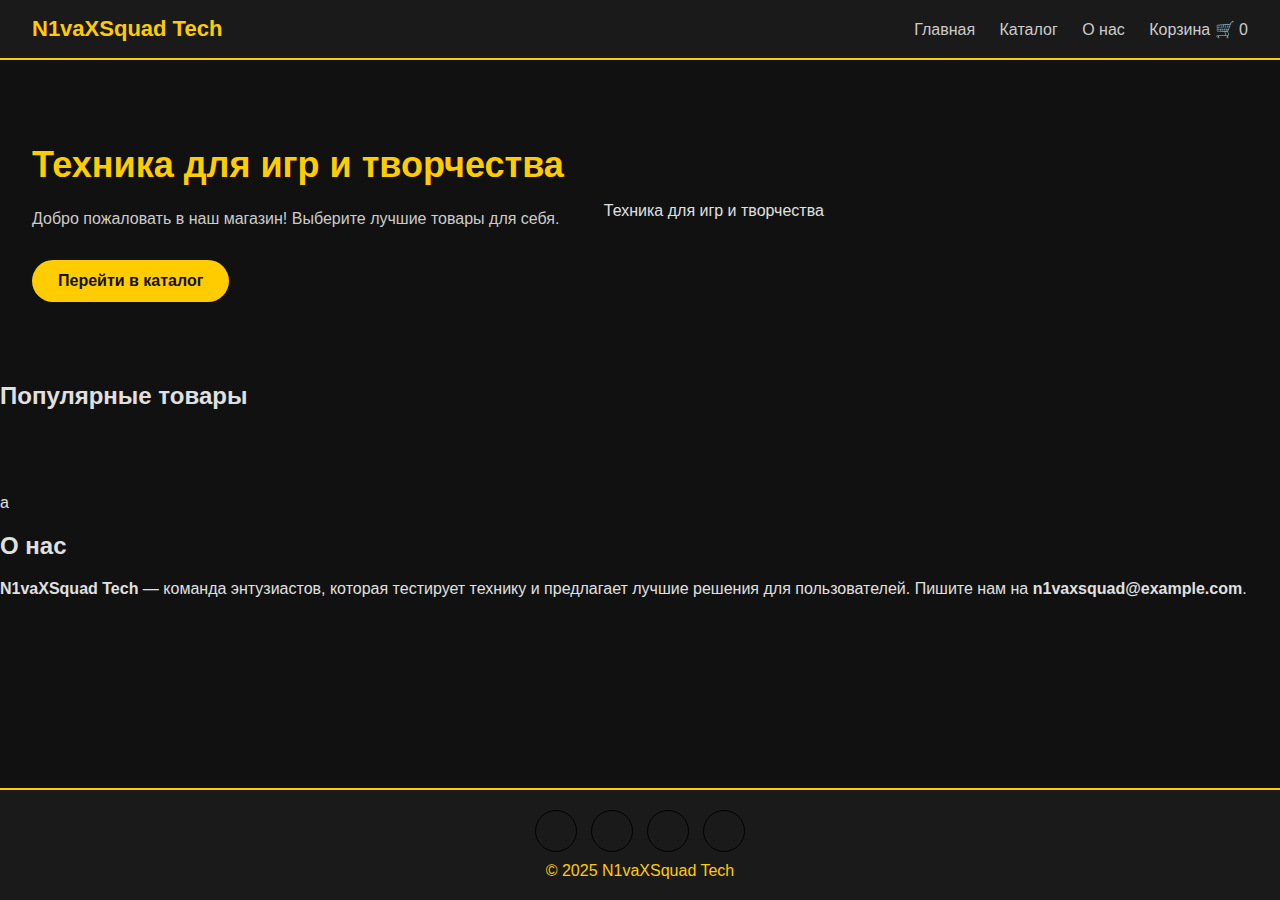
<file: index.html>
<!DOCTYPE html>
<html lang="ru">
<head>
  <meta charset="UTF-8">
  <meta name="viewport" content="width=device-width, initial-scale=1.0">
  <title>N1vaXSquad Tech</title>
  <link rel="stylesheet" href="style.css">
</head>
<body>

<header class="site-header">
  <div class="logo">N1vaXSquad Tech</div>
  <nav class="site-nav">
    <a href="index.html">Главная</a>
    <a href="catalog.html">Каталог</a>
    <a href="about.html">О нас</a>
    <a href="cart.html">Корзина 🛒 <span id="cart-count">0</span></a>
  </nav>
</header>

<main>
  <section class="hero">
    <div class="hero-text">
      <h1>Техника для игр и творчества</h1>
      <p>Добро пожаловать в наш магазин! Выберите лучшие товары для себя.</p>
      <a href="catalog.html" class="btn-main">Перейти в каталог</a>
    </div>
    <div class="hero-image">Техника для игр и творчества</div>
  </section>

  <section class="products-section">
    <h2>Популярные товары</h2>
    <div id="popular-products" class="products-grid"></div>a
  </section>

  <section class="about-section">
    <h2>О нас</h2>
    <p><strong>N1vaXSquad Tech</strong> — команда энтузиастов, которая тестирует технику и предлагает лучшие решения для пользователей. Пишите нам на <strong>n1vaxsquad@example.com</strong>.</p>
  </section>
</main>

<footer>
<div class="footer-socials">
  <a href="https://www.tiktok.com/@dendaiv5" class="social tiktok" title="TikTok"></a>
  <a href="https://www.youtube.com/@dendaiv2" class="social youtube" title="YouTube"></a>
  <a href="https://www.twitch.tv/dendaiv" class="social twitch" title="Twitch"></a>
  <a href="https://t.me/dendaiv" class="social telegram" title="Telegram"></a>
</div>
  © 2025 N1vaXSquad Tech
</footer>

<script src="products.js"></script>
<script src="script.js"></script>
</body>
</html>
</file>
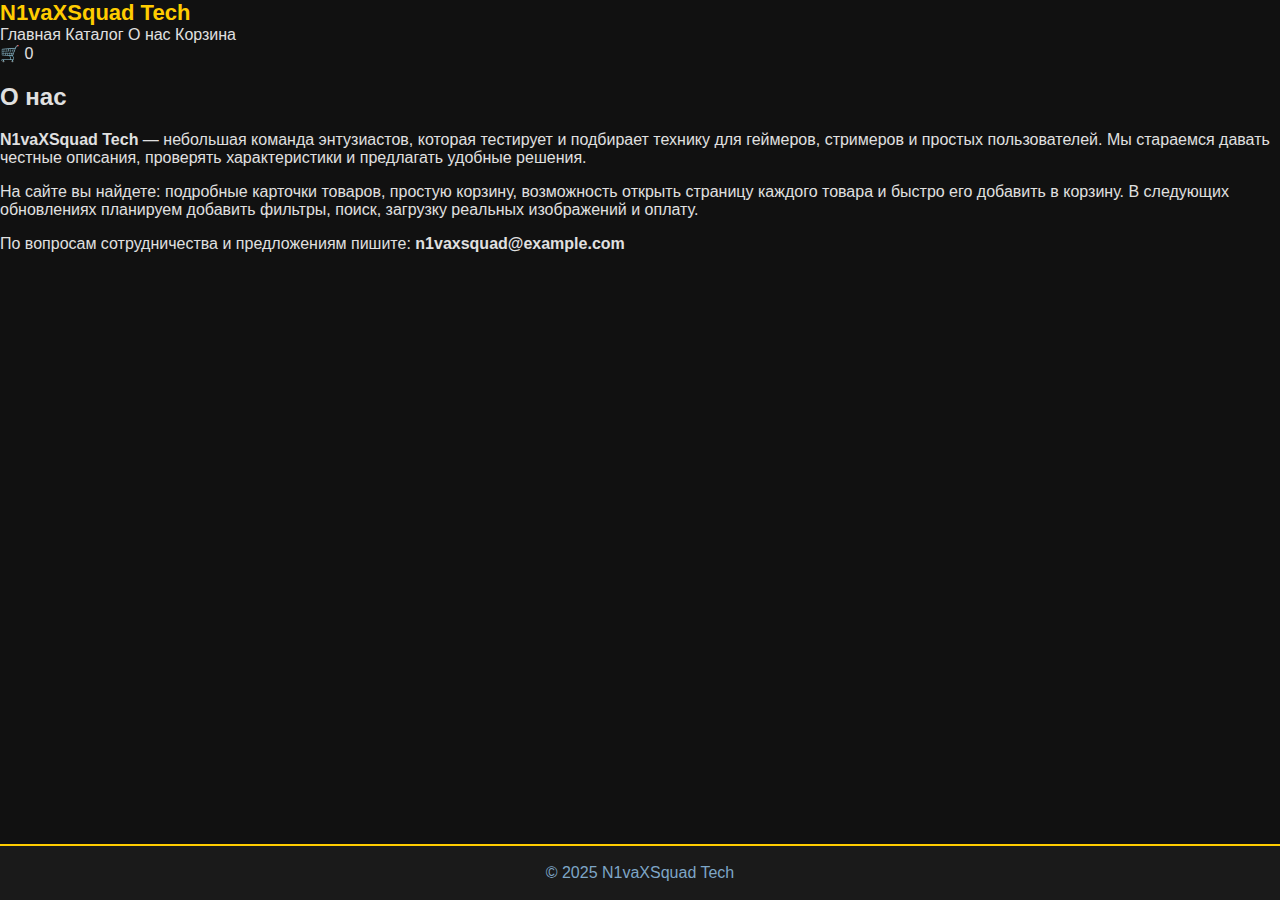
<file: about.html>
<!DOCTYPE html>
<html lang="ru">
<head>
  <meta charset="utf-8" />
  <meta name="viewport" content="width=device-width,initial-scale=1" />
  <title>О нас — N1vaXSquad Tech</title>
  <link rel="stylesheet" href="style.css" />
</head>
<body class="">
  <header class="header">
    <div class="logo">N1vaXSquad Tech</div>
    <nav class="nav">
      <a href="index.html">Главная</a>
      <a href="catalog.html">Каталог</a>
      <a href="about.html">О нас</a>
      <a href="cart.html">Корзина</a>
    </nav>
    <div class="cart-badge">🛒 <span id="cart-count">0</span></div>
  </header>

  <main class="container">
    <h2 class="section-title">О нас</h2>
    <div class="about-block">
      <p><strong>N1vaXSquad Tech</strong> — небольшая команда энтузиастов, которая тестирует и подбирает технику для геймеров, стримеров и простых пользователей. Мы стараемся давать честные описания, проверять характеристики и предлагать удобные решения.</p>

      <p style="margin-top:10px;">На сайте вы найдете: подробные карточки товаров, простую корзину, возможность открыть страницу каждого товара и быстро его добавить в корзину. В следующих обновлениях планируем добавить фильтры, поиск, загрузку реальных изображений и оплату.</p>

      <p style="margin-top:10px;">По вопросам сотрудничества и предложениям пишите: <strong>n1vaxsquad@example.com</strong></p>
    </div>
  </main>

  <footer class="container" style="text-align:center;padding:18px 0;color:#7ea6c7;">
    © 2025 N1vaXSquad Tech
  </footer>

  <script src="products.js"></script>
  <script src="script.js"></script>
</body>
</html>
</file>
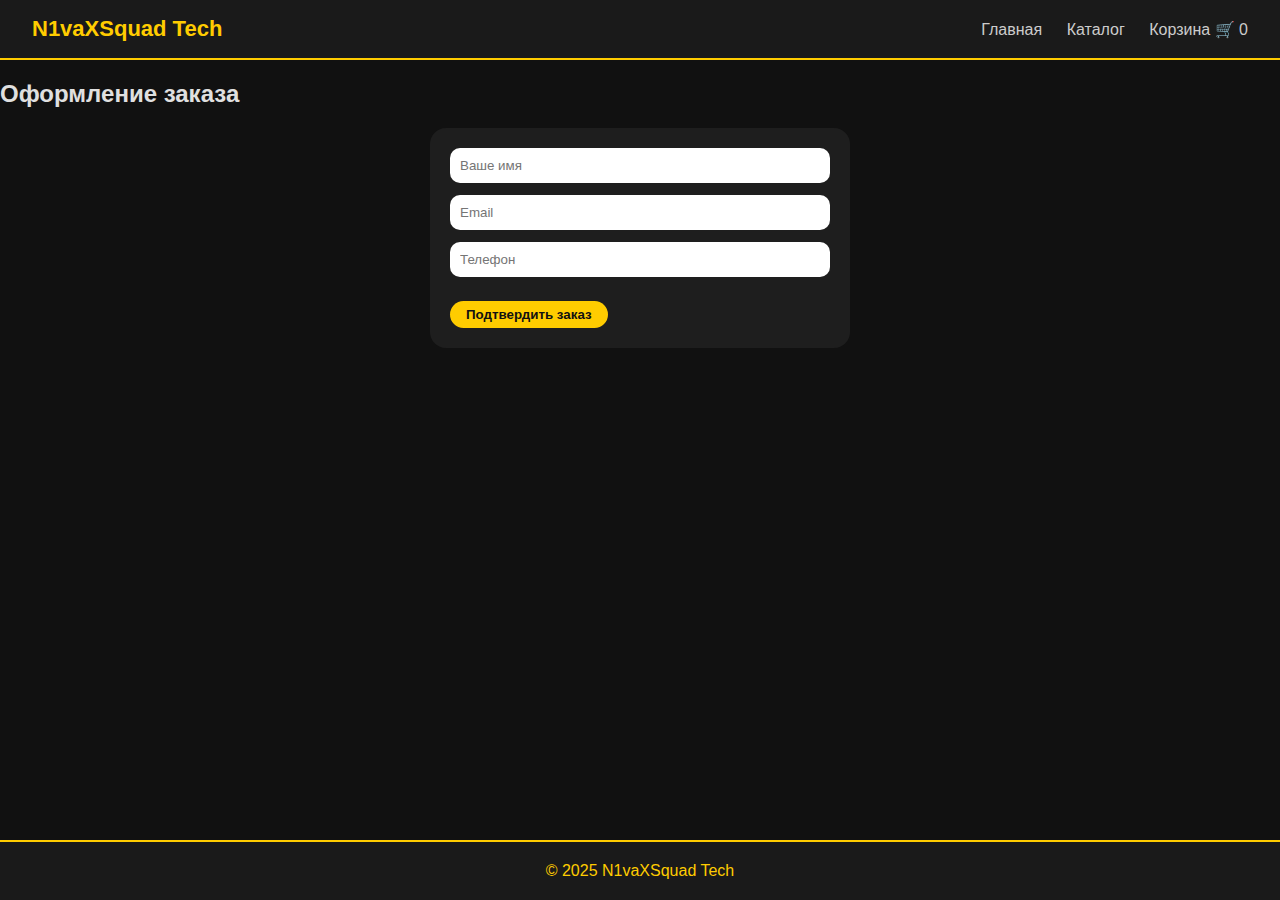
<file: checkout.html>
<!DOCTYPE html>
<html lang="ru">
<head>
  <meta charset="utf-8" />
  <meta name="viewport" content="width=device-width,initial-scale=1" />
  <title>Оформление заказа — N1vaXSquad Tech</title>
  <link rel="stylesheet" href="style.css" />
</head>
<body>

<header class="site-header">
  <div class="logo">N1vaXSquad Tech</div>
  <nav class="site-nav">
    <a href="index.html">Главная</a>
    <a href="catalog.html">Каталог</a>
    <a href="cart.html">Корзина 🛒 <span id="cart-count">0</span></a>
  </nav>
</header>

<main class="container">
  <h2 class="section-title">Оформление заказа</h2>

  <div class="checkout-box">
    <form id="checkout-form">
      <input type="text" placeholder="Ваше имя" required>
      <input type="email" placeholder="Email" required>
      <input type="tel" placeholder="Телефон" required>

      <div id="checkout-total" class="checkout-total"></div>

      <button class="btn btn-add" type="submit">Подтвердить заказ</button>
    </form>
  </div>
</main>

<footer>
  © 2025 N1vaXSquad Tech
</footer>

<script src="products.js"></script>
<script src="script.js"></script>
</body>
</html>
</file>
<file: style.css>
/* ===== RESET ===== */
* {
  box-sizing: border-box;
}

body {
  margin: 0;
  font-family: "Segoe UI", sans-serif;
  background: #111;
  color: #e0e0e0;
  display: flex;
  flex-direction: column;
  min-height: 100vh;
}
main {
  flex: 1;
}

a{
  text-decoration: none;
  color: inherit;
}

/* ===== HEADER ===== */
.site-header {
  display: flex;
  justify-content: space-between;
  align-items: center;
  background: #1a1a1a;
  padding: 16px 32px;
  border-bottom: 2px solid #ffcc00;
}

.logo {
  font-size: 22px;
  font-weight: bold;
  color: #ffcc00;
}

.site-nav a {
  margin-left: 20px;
  color: #ccc;
}

.site-nav a:hover {
  color: #ffcc00;
}

/* ===== HERO ===== */
.hero {
  display: flex;
  gap: 40px;
  padding: 60px 32px;
  align-items: center;
}

.hero-text h1 {
  font-size: 36px;
  color: #ffcc00;
}

.hero-text p {
  color: #ccc;
}

.btn-main {
  display: inline-block;
  margin-top: 16px;
  background: #ffcc00;
  color: #111;
  padding: 12px 26px;
  border-radius: 999px;
  font-weight: 600;
}

/* ===== GRIDS ===== */
.products-grid,
.product-grid {
  display: grid;
  grid-template-columns: repeat(auto-fit, minmax(240px, 1fr));
  gap: 20px;
  padding: 32px;
}

/* ===== PRODUCT CARD ===== */
.product-card {
  background: #1e1e1e;
  border-radius: 16px;
  padding: 14px;
  display: flex;
  flex-direction: column;
  position: relative;
}

.product-image {
  width: 100%;
  aspect-ratio: 1 / 1;
  border-radius: 12px;
  overflow: hidden;
  background: #111;
  position: relative;
}

.product-image.large {
  aspect-ratio: auto;
  height: 300px;
}

.product-image img {
  width: 100%;
  height: 100%;
  object-fit: contain;
}

/* ===== SALE BADGE ===== */
.sale-badge {
  position: absolute;
  top: 8px;
  left: 8px;
  background: #ff4c4c;
  color: #fff;
  font-size: 12px;
  font-weight: 700;
  padding: 4px 8px;
  border-radius: 8px;
}

/* ===== PRODUCT INFO ===== */
.product-info h3 {
  color: #ffcc00;
  font-size: 16px;
}

.product-info p {
  font-size: 13px;
  color: #ccc;
}

.product-bottom {
  display: flex;
  justify-content: space-between;
  align-items: center;
  margin-top: 10px;
}

.price {
  font-weight: bold;
  color: #ffcc00;
}

/* ===== BUTTONS ===== */
.btn {
  padding: 6px 16px;
  border-radius: 999px;
  font-weight: 600;
  cursor: pointer;
}

.btn-add {
  background: #ffcc00;
  color: #111;
  border: none;
}

.btn-open,
.btn-remove {
  background: transparent;
  border: 1px solid #ffcc00;
  color: #ffcc00;
}

/* ===== CART ===== */
.cart-row {
  display: flex;
  align-items: center;
  gap: 12px;
  background: #1e1e1e;
  padding: 12px;
  border-radius: 12px;
  margin-bottom: 10px;
}

.cart-image {
  width: 70px;
  height: 70px;
  object-fit: contain;
  background: #111;
  border-radius: 8px;
}

.cart-info {
  flex: 1;
}

.cart-title {
  font-weight: 600;
}

.cart-price {
  color: #ffcc00;
}

.cart-summary {
  margin-top: 14px;
  font-size: 18px;
  color: #ffcc00;
}

/* ===== CHECKOUT ===== */
.checkout-box {
  max-width: 420px;
  margin: auto;
  background: #1e1e1e;
  padding: 20px;
  border-radius: 16px;
}

.checkout-box input {
  width: 100%;
  margin-bottom: 12px;
  padding: 10px;
  border-radius: 10px;
  border: none;
}

.checkout-total {
  margin: 12px 0;
  font-size: 18px;
  color: #ffcc00;
}

/* ===== FOOTER ===== */
footer {
  text-align: center;
  padding: 20px;
  background: #1a1a1a;
  border-top: 2px solid #ffcc00;
  color: #ffcc00;
}

/* ===== RESPONSIVE ===== */
@media (max-width: 768px) {
  .hero {
    flex-direction: column;
    text-align: center;
  }

  .products-grid,
  .product-grid {
    padding: 16px;
  }
}

/* ===== FOOTER SOCIALS ===== */
.footer-socials {
  display: flex;
  justify-content: center;
  gap: 14px;
  margin-bottom: 10px;
}

.social {
  width: 42px;
  height: 42px;
  border: 1px solid #fff;          /* белый бордер всегда */
  border-radius: 50%;
  background-color: transparent;   /* без заливки */
  background-repeat: no-repeat;
  background-position: center;
  background-size: 20px;
  filter: invert(1);               /* иконка белая */
  transition: 
    background-color 0.25s ease,
    transform 0.25s ease,
    filter 0.25s ease;
}

/* SVG-иконки */
.social.tiktok {
  background-image: url("https://simpleicons.org/icons/tiktok.svg");
}

.social.youtube {
  background-image: url("https://simpleicons.org/icons/youtube.svg");
}

.social.twitch {
  background-image: url("https://simpleicons.org/icons/twitch.svg");
}

.social.telegram {
  background-image: url("https://simpleicons.org/icons/telegram.svg");
}


/* ===== HOVER ===== */
.social:hover {
  background-color: #fff;   /* белая заливка */
  filter: invert(0);        /* иконка чёрная */
  transform: scale(1.12);
}
</file>
